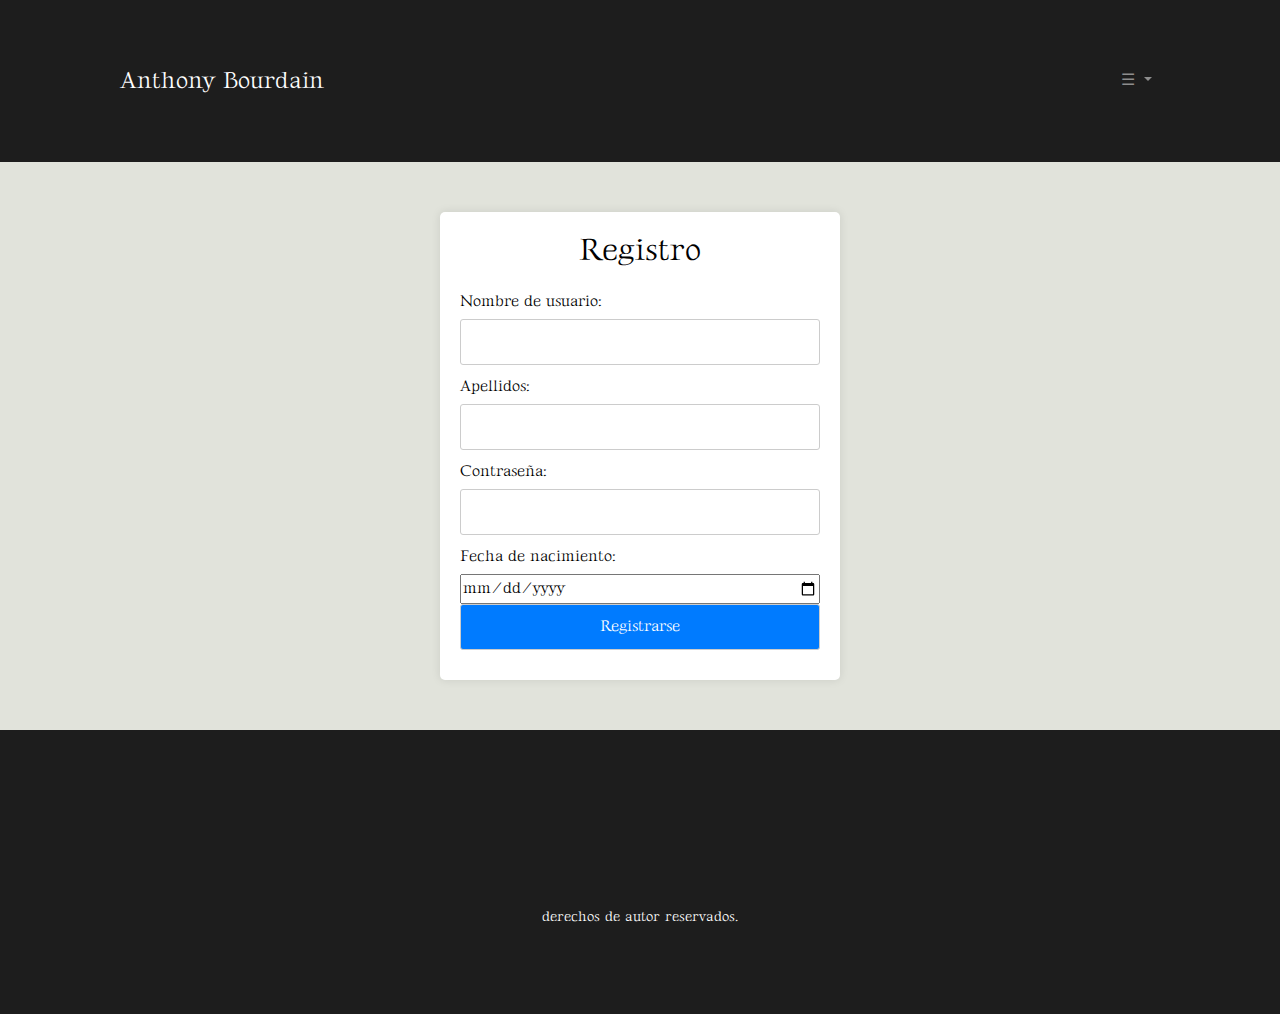
<file: index.html>
<!DOCTYPE html>
<html lang="en">
<head>
  <meta charset="UTF-8">
  <meta name="viewport" content="width=device-width, initial-scale=1.0">
  <link rel="preconnect" href="https://fonts.googleapis.com">
  <link rel="preconnect" href="https://fonts.gstatic.com" crossorigin>
  <link href="https://fonts.googleapis.com/css2?family=Gideon+Roman&display=swap" rel="stylesheet">
  <title>Registro</title>
  <link rel="stylesheet" href="https://cdnjs.cloudflare.com/ajax/libs/font-awesome/6.5.2/css/all.min.css" integrity="sha512-SnH5WK+bZxgPHs44uWIX+LLJAJ9/2PkPKZ5QiAj6Ta86w+fsb2TkcmfRyVX3pBnMFcV7oQPJkl9QevSCWr3W6A==" crossorigin="anonymous" referrerpolicy="no-referrer" />
  <link href="https://stackpath.bootstrapcdn.com/bootstrap/4.5.2/css/bootstrap.min.css" rel="stylesheet">
  <link rel="stylesheet" href="./assets/styles/estilos.css">
</head>
<body>
  <header>
    <nav class="navbar navbar-expand-lg navbar-dark">
      <div class="container">
        <a class="navbar-brand" href="#">Anthony Bourdain</a>
        <button class="navbar-toggler" type="button" data-toggle="collapse" data-target="#navbarNav" aria-controls="navbarNav" aria-expanded="false" aria-label="Toggle navigation">
          <span class="navbar-toggler-icon"></span>
        </button>
        <div class="collapse navbar-collapse" id="navbarNav">
          <ul class="navbar-nav ml-auto">
            <li class="nav-item dropdown">
              <a class="nav-link dropdown-toggle" href="#" id="navbarDropdown" role="button" data-toggle="dropdown" aria-haspopup="true" aria-expanded="false">
                &#9776;
              </a>
              <div class="dropdown-menu dropdown-menu-right" aria-labelledby="navbarDropdown">
                <a class="dropdown-item" href="index.html">Recetas</a>
                <a class="dropdown-item" href="chef.html">Chef</a>
                <a class="dropdown-item" href="preguntas.html">Preguntas</a>
                <a class="dropdown-item" href="contactos.html">Contactos</a>
              </div>
            </li>
          </ul>
        </div>
      </div>
    </nav>
  </header>
  
  <div class="container2">
    <h2>Registro</h2>
    <form id="registerForm">
      <label for="username">Nombre de usuario:</label>
      <input type="text" id="username" name="username" required>
      
      <label for="lastname">Apellidos:</label>
      <input type="text" id="lastname" name="lastname" required>

      <label for="password">Contraseña:</label>
      <input type="password" id="password" name="password" required>
      
      <label for="birthdate">Fecha de nacimiento:</label>
      <input type="date" id="birthdate" name="birthdate" required>
      
      <button type="submit">Registrarse</button>
    </form>
  </div>

  <script src="./assets/scripts/register.js"></script>

  <footer class="footer">
    <div class="container text-center">
      <a href="https://www.facebook.com/anthonybourdain" target="_blank"><i class="fab fa-facebook"></i></a>
      <a href="https://www.instagram.com/anthonybourdain" target="_blank"><i class="fab fa-instagram"></i></a>
      <a href="https://twitter.com/bourdain" target="_blank"><i class="fab fa-twitter"></i></a>
      <div class="rights">
        <p>derechos de autor reservados.</p>
      </div>
    </div>
  </footer>
  <script src="https://code.jquery.com/jquery-3.5.1.slim.min.js"></script>
  <script src="https://cdn.jsdelivr.net/npm/@popperjs/core@2.5.4/dist/umd/popper.min.js"></script>
  <script src="https://stackpath.bootstrapcdn.com/bootstrap/4.5.2/js/bootstrap.min.js"></script>
</body>
</html>
</file>
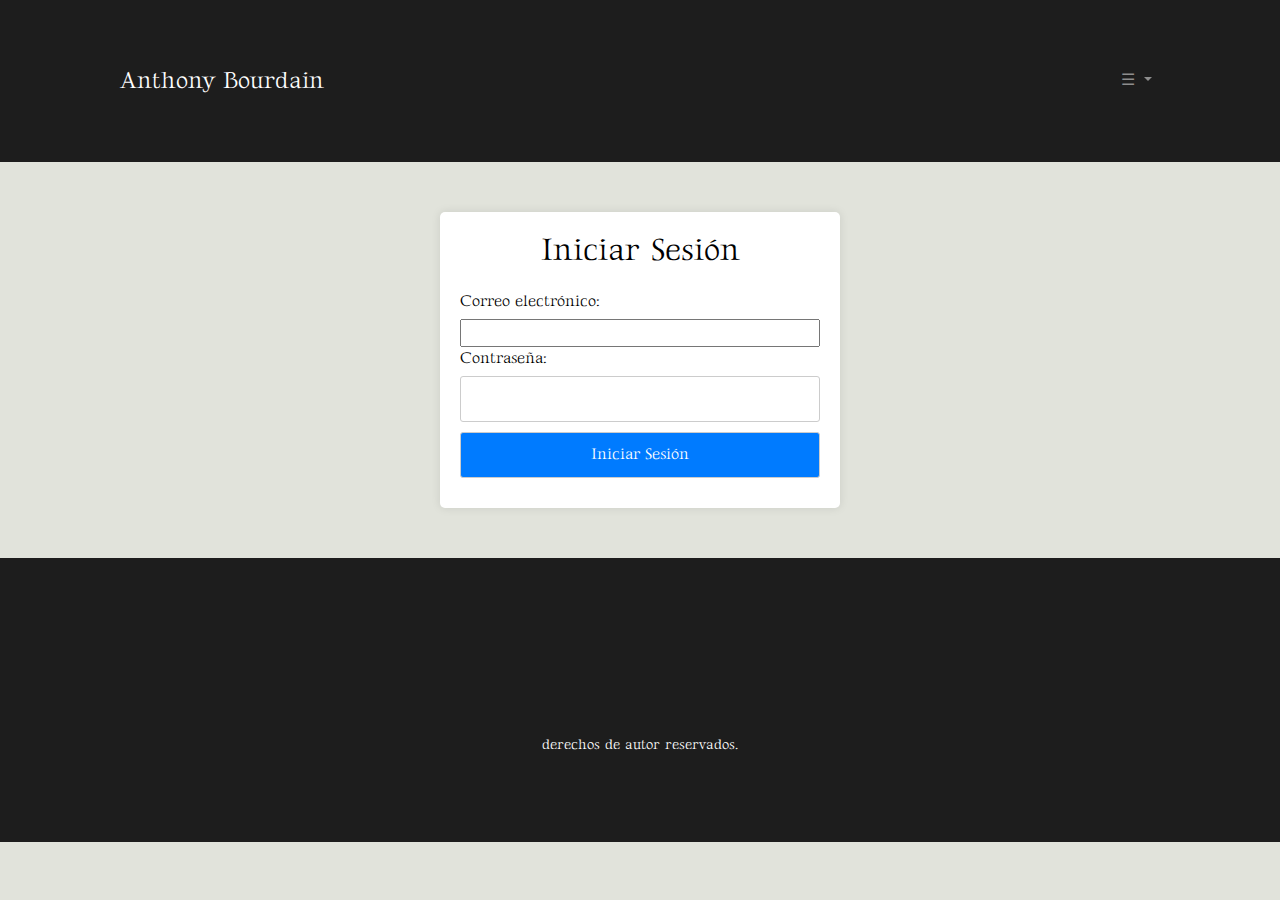
<file: login.html>
<!DOCTYPE html>
<html lang="en">
<head>
  <meta charset="UTF-8">
  <meta name="viewport" content="width=device-width, initial-scale=1.0">
  <link rel="preconnect" href="https://fonts.googleapis.com">
  <link rel="preconnect" href="https://fonts.gstatic.com" crossorigin>
  <link href="https://fonts.googleapis.com/css2?family=Gideon+Roman&display=swap" rel="stylesheet">
  <title>Iniciar Sesión</title>
  <link rel="stylesheet" href="https://cdnjs.cloudflare.com/ajax/libs/font-awesome/6.5.2/css/all.min.css" integrity="sha512-SnH5WK+bZxgPHs44uWIX+LLJAJ9/2PkPKZ5QiAj6Ta86w+fsb2TkcmfRyVX3pBnMFcV7oQPJkl9QevSCWr3W6A==" crossorigin="anonymous" referrerpolicy="no-referrer" />
  <link href="https://stackpath.bootstrapcdn.com/bootstrap/4.5.2/css/bootstrap.min.css" rel="stylesheet">
  <link rel="stylesheet" href="./assets/styles/estilos.css">
</head>
<body>
  <header>
    <nav class="navbar navbar-expand-lg navbar-dark">
      <div class="container">
        <a class="navbar-brand" href="#">Anthony Bourdain</a>
        <button class="navbar-toggler" type="button" data-toggle="collapse" data-target="#navbarNav" aria-controls="navbarNav" aria-expanded="false" aria-label="Toggle navigation">
          <span class="navbar-toggler-icon"></span>
        </button>
        <div class="collapse navbar-collapse" id="navbarNav">
          <ul class="navbar-nav ml-auto">
            <li class="nav-item dropdown">
              <a class="nav-link dropdown-toggle" href="#" id="navbarDropdown" role="button" data-toggle="dropdown" aria-haspopup="true" aria-expanded="false">
                &#9776;
              </a>
              <div class="dropdown-menu dropdown-menu-right" aria-labelledby="navbarDropdown">
                <a class="dropdown-item" href="index.html">Recetas</a>
                <a class="dropdown-item" href="chef.html">Chef</a>
                <a class="dropdown-item" href="preguntas.html">Preguntas</a>
                <a class="dropdown-item" href="contactos.html">Contactos</a>
              </div>
            </li>
          </ul>
        </div>
      </div>
    </nav>
  </header>

  <div class="container2">
    <h2>Iniciar Sesión</h2>
    <form id="loginForm">
      <label for="email">Correo electrónico:</label>
      <input type="email" id="email" name="email" required>
      
      <label for="password">Contraseña:</label>
      <input type="password" id="password" name="password" required>
      
      <button type="submit">Iniciar Sesión</button>
    </form>
  </div>
  
  <script src="./assets/scripts/login.js"></script>
  
  <footer class="footer">
    <div class="container text-center">
      <a href="https://www.facebook.com/anthonybourdain" target="_blank"><i class="fab fa-facebook"></i></a>
      <a href="https://www.instagram.com/anthonybourdain" target="_blank"><i class="fab fa-instagram"></i></a>
      <a href="https://twitter.com/bourdain" target="_blank"><i class="fab fa-twitter"></i></a>
      <div class="rights">
        <p>derechos de autor reservados.</p>
      </div>
    </div>
  </footer>
  <script src="https://code.jquery.com/jquery-3.5.1.slim.min.js"></script>
  <script src="https://cdn.jsdelivr.net/npm/@popperjs/core@2.5.4/dist/umd/popper.min.js"></script>
  <script src="https://stackpath.bootstrapcdn.com/bootstrap/4.5.2/js/bootstrap.min.js"></script>
</body>
</html>
</file>
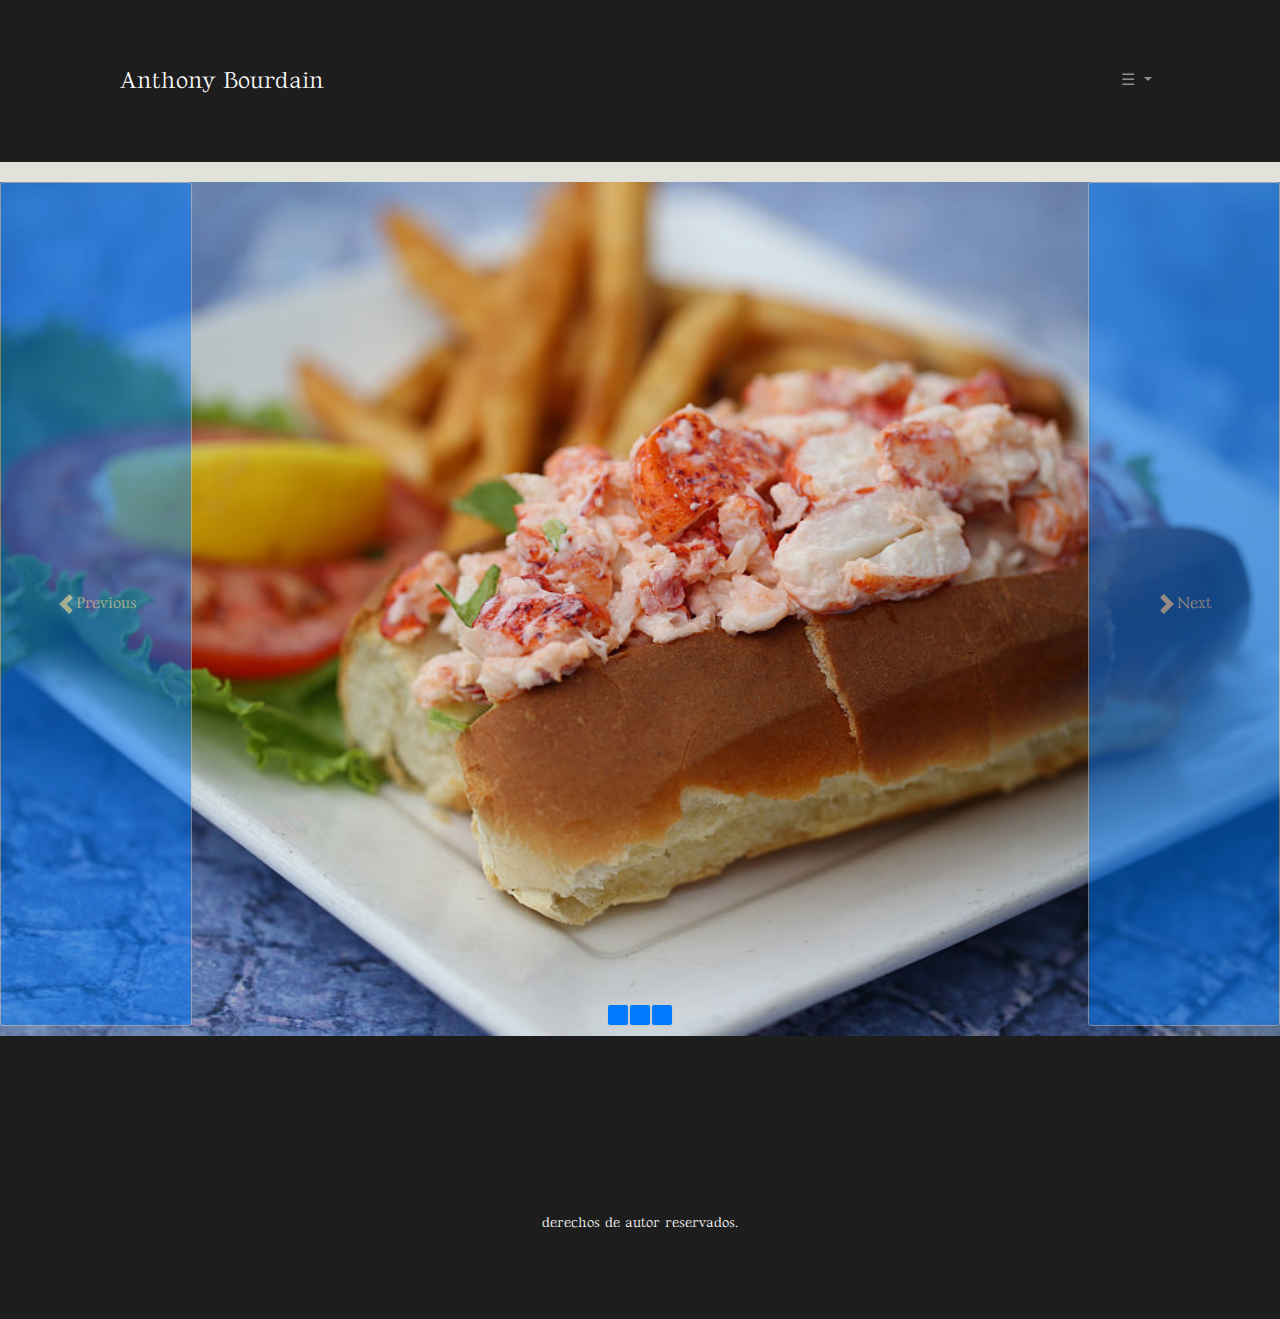
<file: menu.html>
<!DOCTYPE html>
<html lang="en">
<head>
  <meta charset="UTF-8">
  <meta name="viewport" content="width=device-width, initial-scale=1.0">
  <link rel="preconnect" href="https://fonts.googleapis.com">
  <link rel="preconnect" href="https://fonts.gstatic.com" crossorigin>
  <link href="https://fonts.googleapis.com/css2?family=Gideon+Roman&display=swap" rel="stylesheet">
  <title>Proyecto</title>
  <link rel="stylesheet" href="https://cdnjs.cloudflare.com/ajax/libs/font-awesome/6.5.2/css/all.min.css" integrity="sha512-SnH5WK+bZxgPHs44uWIX+LLJAJ9/2PkPKZ5QiAj6Ta86w+fsb2TkcmfRyVX3pBnMFcV7oQPJkl9QevSCWr3W6A==" crossorigin="anonymous" referrerpolicy="no-referrer" />
  <link href="https://stackpath.bootstrapcdn.com/bootstrap/4.5.2/css/bootstrap.min.css" rel="stylesheet">
  <link rel="stylesheet" href="./assets/styles/estilos.css">
</head>
<body>
  <header>
    <nav class="navbar navbar-expand-lg navbar-dark">
      <div class="container">
        <a class="navbar-brand" href="#">Anthony Bourdain</a>
        <button class="navbar-toggler" type="button" data-toggle="collapse" data-target="#navbarNav" aria-controls="navbarNav" aria-expanded="false" aria-label="Toggle navigation">
          <span class="navbar-toggler-icon"></span>
        </button>
        <div class="collapse navbar-collapse" id="navbarNav">
          <ul class="navbar-nav ml-auto">
            <li class="nav-item dropdown">
              <a class="nav-link dropdown-toggle" href="#" id="navbarDropdown" role="button" data-toggle="dropdown" aria-haspopup="true" aria-expanded="false">
                &#9776;
              </a>
              <div class="dropdown-menu dropdown-menu-right" aria-labelledby="navbarDropdown">
                <a class="dropdown-item" href="index.html">Registrarse</a>
                <a class="dropdown-item" href="chef.html">Chef</a>
                <a class="dropdown-item" href="preguntas.html">Preguntas</a>
                <a class="dropdown-item" href="contactos.html">Contactos</a>
              </div>
            </li>
          </ul>
        </div>
      </div>
    </nav>
  </header>
  
  <div id="carouselExampleCaptions" class="carousel slide" data-ride="carousel">
    <div class="carousel-indicators">
      <button type="button" data-bs-target="#carouselExampleCaptions" data-bs-slide-to="0" class="active" aria-current="true" aria-label="Slide 1"></button>
      <button type="button" data-bs-target="#carouselExampleCaptions" data-bs-slide-to="1" aria-label="Slide 2"></button>
      <button type="button" data-bs-target="#carouselExampleCaptions" data-bs-slide-to="2" aria-label="Slide 3"></button>
    </div>
    <div class="carousel-inner">
      <div class="carousel-item active">
        <img src="./assets/img/inicio2.jpg" class="d-block w-100" alt="...">
      </div>
      <div class="carousel-item">
        <img src="./assets/img/inicio3.jpg" class="d-block w-100" alt="...">
      </div>
      <div class="carousel-item">
        <img src="./assets/img/inicio4.jpg" class="d-block w-100" alt="...">
        <div class="carousel-caption d-none d-md-block">
        </div>
      </div>
    </div>
    <button class="carousel-control-prev" type="button" data-bs-target="#carouselExampleCaptions" data-bs-slide="prev">
      <span class="carousel-control-prev-icon" aria-hidden="true"></span>
      <span class="visually-hidden">Previous</span>
    </button>
    <button class="carousel-control-next" type="button" data-bs-target="#carouselExampleCaptions" data-bs-slide="next">
      <span class="carousel-control-next-icon" aria-hidden="true"></span>
      <span class="visually-hidden"> Next</span>
    </button>
  </div>

  <footer class="footer">
    <div class="container text-center">
      <a href="https://www.facebook.com/anthonybourdain" target="_blank"><i class="fab fa-facebook"></i></a>
      <a href="https://www.instagram.com/anthonybourdain" target="_blank"><i class="fab fa-instagram"></i></a>
      <a href="https://twitter.com/bourdain" target="_blank"><i class="fab fa-twitter"></i></a>
      <div class="rights">
        <p>derechos de autor reservados.</p>
      </div>
    </div>
  </footer>

  <script src="https://code.jquery.com/jquery-3.5.1.slim.min.js"></script>
  <script src="https://cdn.jsdelivr.net/npm/@popperjs/core@2.5.4/dist/umd/popper.min.js"></script>
  <script src="https://stackpath.bootstrapcdn.com/bootstrap/4.5.2/js/bootstrap.min.js"></script>
</body>
</html>
</file>
<file: assets/styles/estilos.css>
* {
    margin: 0;
    padding: 0;
    box-sizing: border-box;
}

body {
    background-color: #e1e3db;
    color: #000000;
    font-family: "Gideon Roman", serif;
    font-weight: 400;
    font-style: normal;
  }

header {
    margin-bottom: 20px;
}

.navbar {
    background-color: #1d1d1d;
}

.navbar-brand {
    margin-left: auto;
    margin-right: auto;
    font-size: 24px;
}

.navbar-toggler {
    border: none;
}

.navbar-toggler-icon::before {
    content: "\2630";
    font-size: 1.5rem;
    color: white;
}

.navbar-dark .navbar-toggler-icon {
    background-color: #1d1d1d;
}

.navbar-collapse {
    justify-content: flex-start;
}

.container {
    padding: 50px;
}

h3 {
    padding-top: 5px;
    background-color: #161917;
    color: #fff;
    text-align: center;
    font-size: 40px;
}

.contenedor1 {
    text-align: center;
    display: flex;
    flex-direction: row;
    margin-bottom: 20px;
}

.img1 {
    height: 350px;
    width: 100%;
}

.container1 {
    width: 100%;
    max-height: min-content;
    margin-left: 50px;
    background-color: rgb(255, 255, 255);
    border: 2px solid black;
    border-radius: 5px;
    padding: 20px;
}

.footer {
    background-color: #1d1d1d; 
    color: #fff; 
    padding: 20px 0;
}

.footer a {
    color: #fff;
    margin: 0 15px;
    font-size: 4rem;
}

.footer a:hover {
    color: #ddd;
    text-decoration: none;
}

.rights {
    margin-top: 10px;
    font-size: 0.9rem;
}

.formulario {
    width: 100%;
    max-width: 300px;
    background-color: #effd50;
    border: 2px solid black; 
    border-radius: 5px;
    padding: 15px;
    margin-left: auto;
    margin-right: auto;
    margin-top: 20px;
    text-align: center;
}

.formulario label, .formulario input {
    display: block;
    width: 100%;
    margin-bottom: 10px;
}
.formulario input {
    padding: 8px;
}
.container2 {
    max-width: 400px;
    margin: 50px auto;
    background-color: #fff;
    padding: 20px;
    border-radius: 5px;
    box-shadow: 0 0 10px rgba(0, 0, 0, 0.1);
  }
  
  h2 {
    text-align: center;
    margin-bottom: 20px;
  }
  
  form {
    display: flex;
    flex-direction: column;
  }
  
  label {
    margin-bottom: 5px;
  }
  
  input[type="text"],
  input[type="password"],
  button {
    margin-bottom: 10px;
    padding: 10px;
    border: 1px solid #ccc;
    border-radius: 3px;
  }
  
  button {
    background-color: #007bff;
    color: #fff;
    cursor: pointer;
  }
  
  button:hover {
    background-color: #0056b3;
  }
  #message {
    margin-top: 20px;
    color: green;
  }
</file>
